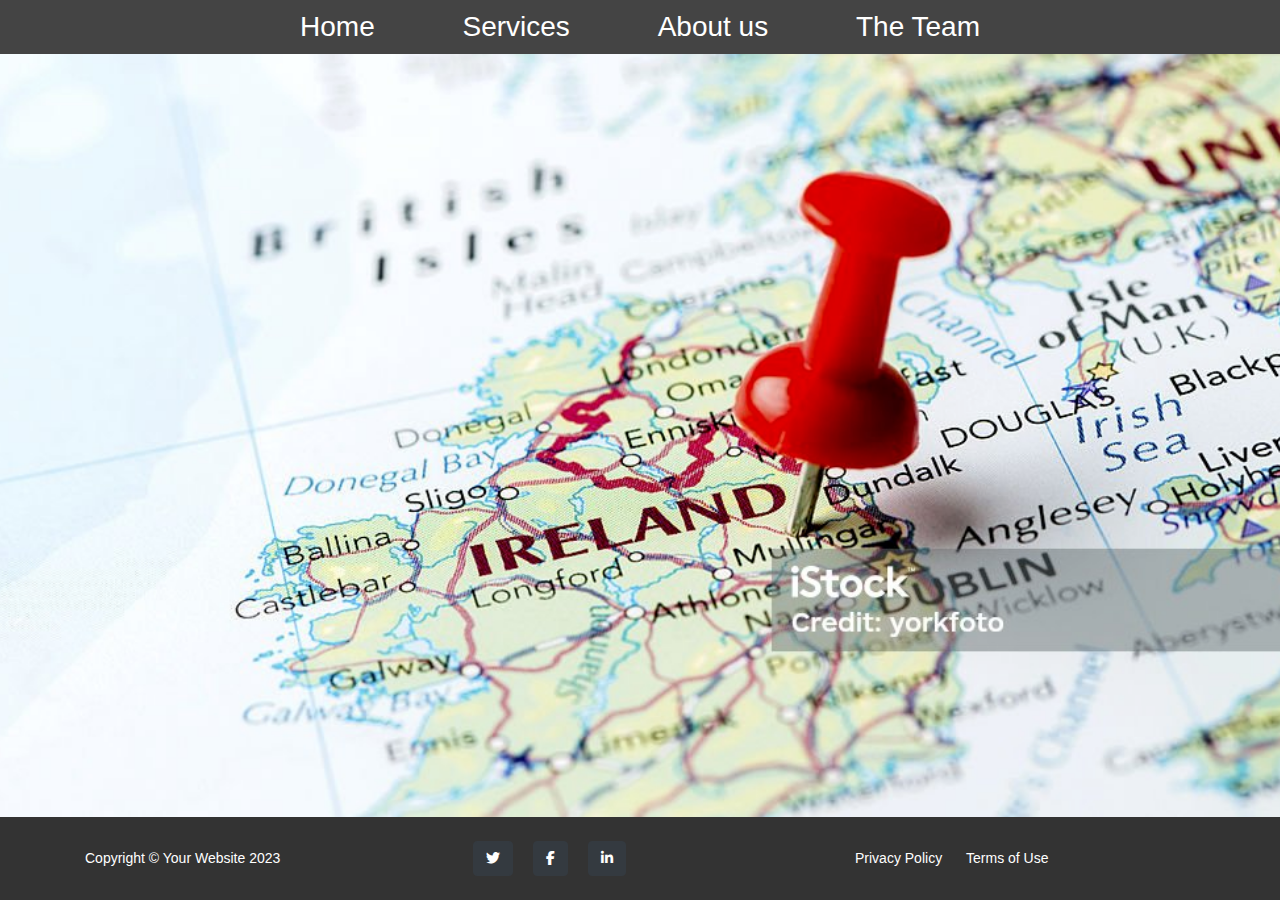
<file: template.html>
<!DOCTYPE html>
<html>
<head>
    <meta charset="UTF-8">
    <title>Services-Directory</title>
    <meta name="viewport" content="width=device-width, initial-scale=1.0, maximum-scale=1.0, user-scalable=no" />

    <link rel="icon" type="image/png" href="libs/images/favicon.png">

     <!-- add in the css to clear old settings -->
    <link rel="stylesheet" href="libs/css/normalize.css" />

    <link rel="stylesheet" href="https://cdn.jsdelivr.net/npm/bootstrap@4.3.1/dist/css/bootstrap.min.css">
    <script src="https://code.jquery.com/jquery-3.6.0.min.js"></script>
    <script src="https://cdn.jsdelivr.net/npm/bootstrap@4.3.1/dist/js/bootstrap.min.js"></script>
    <link rel="stylesheet" href="https://cdnjs.cloudflare.com/ajax/libs/font-awesome/6.2.1/css/all.min.css">


    <link rel="stylesheet" href="libs/css/easybarbtn.css">    
    <link rel="stylesheet" href="libs/css/control-loading.css" />
    <link rel="stylesheet" href="node_modules/leaflet/dist/leaflet.css" />   
    <h3 rel="stylesheet" href="libs/css/easy-button.css">
    
    <!-- add in the css to set new styles -->
    <link rel="stylesheet" href="libs/css/SD-style.css">    

</head>
<body>
    <header>
        <h1>Services-Directory.ie</h1>
    </header>
    <div class="navbar-fixed-top">        
        <nav>
            <a href="home.html">Home</a>
            <a href="index.html">Services</a>
            <a href="#services-for-seniors">About us</a>
            <a href="#tourist-attractions">The Team</a>        
        </nav>
    </div>

    <main>

    </main>
    <footer class="footer py-4 sticky-footer">
        <div class="container">
            <div class="row align-items-center">
                <div class="col-lg-4 text-lg-start">Copyright &copy; Your Website 2023</div>
                <div class="col-lg-4 my-3 my-lg-0">
                    <a class="btn btn-dark btn-social mx-2" href="#!" aria-label="Twitter"><i class="fab fa-twitter"></i></a>
                    <a class="btn btn-dark btn-social mx-2" href="#!" aria-label="Facebook"><i class="fab fa-facebook-f"></i></a>
                    <a class="btn btn-dark btn-social mx-2" href="#!" aria-label="LinkedIn"><i class="fab fa-linkedin-in"></i></a>
                </div>
                <div class="col-lg-4 text-lg-end">
                    <a class="link-dark text-decoration-none me-3" href="#!">Privacy Policy</a>
                    <a class="link-dark text-decoration-none" href="#!">Terms of Use</a>
                </div>
            </div>
        </div>
    </footer>    
</body>
<script src="libs/js/SD-script.js">

</script>
</html>
</file>
<file: libs/css/easybarbtn.css>
.leaflet-bar button,
.leaflet-bar button:hover {
  background-color: #fff;
  border: none;
  border-bottom: 1px solid #ccc;
  width: 26px;
  height: 26px;
  line-height: 26px;
  display: block;
  text-align: center;
  text-decoration: none;
  color: black;
}

.leaflet-bar button {
  background-position: 50% 50%;
  background-repeat: no-repeat;
  overflow: hidden;
  display: block;
}

.leaflet-bar button:hover {
  background-color: #f4f4f4;
}

.leaflet-bar button:first-of-type {
  border-top-left-radius: 4px;
  border-top-right-radius: 4px;
}

.leaflet-bar button:last-of-type {
  border-bottom-left-radius: 4px;
  border-bottom-right-radius: 4px;
  border-bottom: none;
}

.leaflet-bar.disabled,
.leaflet-bar button.disabled {
  cursor: default;
  pointer-events: none;
  opacity: .4;
}

.easy-button-button .button-state{
  display: block;
  width: 100%;
  height: 100%;
  position: relative;
}


.leaflet-touch .leaflet-bar button {
  width: 30px;
  height: 30px;
  line-height: 30px;
}
</file>
<file: libs/css/control-loading.css>
.leaflet-control-loading:empty {
    /* Spinner via ajaxload.info, base64-encoded */
    background-image: url([data-uri]);
    background-repeat: no-repeat;
}

.leaflet-control-loading,
.leaflet-control-zoom a.leaflet-control-loading,
.leaflet-control-zoomslider a.leaflet-control-loading,
.leaflet-control-layer-container {
    display: none;
}

.leaflet-control-loading.is-loading,
.leaflet-control-zoom a.leaflet-control-loading.is-loading,
.leaflet-control-zoomslider a.leaflet-control-loading.is-loading,
.leaflet-control-layer-container.is-loading {
    display: block;
}

/* Necessary for display consistency in Leaflet >= 0.6 */
.leaflet-bar-part-bottom {
    border-bottom: medium none;
    border-bottom-left-radius: 4px;
    border-bottom-right-radius: 4px;
}
</file>
<file: node_modules/leaflet/dist/leaflet.css>
/* required styles */

.leaflet-pane,
.leaflet-tile,
.leaflet-marker-icon,
.leaflet-marker-shadow,
.leaflet-tile-container,
.leaflet-pane > svg,
.leaflet-pane > canvas,
.leaflet-zoom-box,
.leaflet-image-layer,
.leaflet-layer {
	position: absolute;
	left: 0;
	top: 0;
	}
.leaflet-container {
	overflow: hidden;
	}
.leaflet-tile,
.leaflet-marker-icon,
.leaflet-marker-shadow {
	-webkit-user-select: none;
	   -moz-user-select: none;
	        user-select: none;
	  -webkit-user-drag: none;
	}
/* Prevents IE11 from highlighting tiles in blue */
.leaflet-tile::selection {
	background: transparent;
}
/* Safari renders non-retina tile on retina better with this, but Chrome is worse */
.leaflet-safari .leaflet-tile {
	image-rendering: -webkit-optimize-contrast;
	}
/* hack that prevents hw layers "stretching" when loading new tiles */
.leaflet-safari .leaflet-tile-container {
	width: 1600px;
	height: 1600px;
	-webkit-transform-origin: 0 0;
	}
.leaflet-marker-icon,
.leaflet-marker-shadow {
	display: block;
	}
/* .leaflet-container svg: reset svg max-width decleration shipped in Joomla! (joomla.org) 3.x */
/* .leaflet-container img: map is broken in FF if you have max-width: 100% on tiles */
.leaflet-container .leaflet-overlay-pane svg {
	max-width: none !important;
	max-height: none !important;
	}
.leaflet-container .leaflet-marker-pane img,
.leaflet-container .leaflet-shadow-pane img,
.leaflet-container .leaflet-tile-pane img,
.leaflet-container img.leaflet-image-layer,
.leaflet-container .leaflet-tile {
	max-width: none !important;
	max-height: none !important;
	width: auto;
	padding: 0;
	}

.leaflet-container.leaflet-touch-zoom {
	-ms-touch-action: pan-x pan-y;
	touch-action: pan-x pan-y;
	}
.leaflet-container.leaflet-touch-drag {
	-ms-touch-action: pinch-zoom;
	/* Fallback for FF which doesn't support pinch-zoom */
	touch-action: none;
	touch-action: pinch-zoom;
}
.leaflet-container.leaflet-touch-drag.leaflet-touch-zoom {
	-ms-touch-action: none;
	touch-action: none;
}
.leaflet-container {
	-webkit-tap-highlight-color: transparent;
}
.leaflet-container a {
	-webkit-tap-highlight-color: rgba(51, 181, 229, 0.4);
}
.leaflet-tile {
	filter: inherit;
	visibility: hidden;
	}
.leaflet-tile-loaded {
	visibility: inherit;
	}
.leaflet-zoom-box {
	width: 0;
	height: 0;
	-moz-box-sizing: border-box;
	     box-sizing: border-box;
	z-index: 800;
	}
/* workaround for https://bugzilla.mozilla.org/show_bug.cgi?id=888319 */
.leaflet-overlay-pane svg {
	-moz-user-select: none;
	}

.leaflet-pane         { z-index: 400; }

.leaflet-tile-pane    { z-index: 200; }
.leaflet-overlay-pane { z-index: 400; }
.leaflet-shadow-pane  { z-index: 500; }
.leaflet-marker-pane  { z-index: 600; }
.leaflet-tooltip-pane   { z-index: 650; }
.leaflet-popup-pane   { z-index: 700; }

.leaflet-map-pane canvas { z-index: 100; }
.leaflet-map-pane svg    { z-index: 200; }

.leaflet-vml-shape {
	width: 1px;
	height: 1px;
	}
.lvml {
	behavior: url(#default#VML);
	display: inline-block;
	position: absolute;
	}


/* control positioning */

.leaflet-control {
	position: relative;
	z-index: 800;
	pointer-events: visiblePainted; /* IE 9-10 doesn't have auto */
	pointer-events: auto;
	}
.leaflet-top,
.leaflet-bottom {
	position: absolute;
	z-index: 1000;
	pointer-events: none;
	}
.leaflet-top {
	top: 0;
	}
.leaflet-right {
	right: 0;
	}
.leaflet-bottom {
	bottom: 0;
	}
.leaflet-left {
	left: 0;
	}
.leaflet-control {
	float: left;
	clear: both;
	}
.leaflet-right .leaflet-control {
	float: right;
	}
.leaflet-top .leaflet-control {
	margin-top: 10px;
	}
.leaflet-bottom .leaflet-control {
	margin-bottom: 10px;
	}
.leaflet-left .leaflet-control {
	margin-left: 10px;
	}
.leaflet-right .leaflet-control {
	margin-right: 10px;
	}


/* zoom and fade animations */

.leaflet-fade-anim .leaflet-popup {
	opacity: 0;
	-webkit-transition: opacity 0.2s linear;
	   -moz-transition: opacity 0.2s linear;
	        transition: opacity 0.2s linear;
	}
.leaflet-fade-anim .leaflet-map-pane .leaflet-popup {
	opacity: 1;
	}
.leaflet-zoom-animated {
	-webkit-transform-origin: 0 0;
	    -ms-transform-origin: 0 0;
	        transform-origin: 0 0;
	}
svg.leaflet-zoom-animated {
	will-change: transform;
}

.leaflet-zoom-anim .leaflet-zoom-animated {
	-webkit-transition: -webkit-transform 0.25s cubic-bezier(0,0,0.25,1);
	   -moz-transition:    -moz-transform 0.25s cubic-bezier(0,0,0.25,1);
	        transition:         transform 0.25s cubic-bezier(0,0,0.25,1);
	}
.leaflet-zoom-anim .leaflet-tile,
.leaflet-pan-anim .leaflet-tile {
	-webkit-transition: none;
	   -moz-transition: none;
	        transition: none;
	}

.leaflet-zoom-anim .leaflet-zoom-hide {
	visibility: hidden;
	}


/* cursors */

.leaflet-interactive {
	cursor: pointer;
	}
.leaflet-grab {
	cursor: -webkit-grab;
	cursor:    -moz-grab;
	cursor:         grab;
	}
.leaflet-crosshair,
.leaflet-crosshair .leaflet-interactive {
	cursor: crosshair;
	}
.leaflet-popup-pane,
.leaflet-control {
	cursor: auto;
	}
.leaflet-dragging .leaflet-grab,
.leaflet-dragging .leaflet-grab .leaflet-interactive,
.leaflet-dragging .leaflet-marker-draggable {
	cursor: move;
	cursor: -webkit-grabbing;
	cursor:    -moz-grabbing;
	cursor:         grabbing;
	}

/* marker & overlays interactivity */
.leaflet-marker-icon,
.leaflet-marker-shadow,
.leaflet-image-layer,
.leaflet-pane > svg path,
.leaflet-tile-container {
	pointer-events: none;
	}

.leaflet-marker-icon.leaflet-interactive,
.leaflet-image-layer.leaflet-interactive,
.leaflet-pane > svg path.leaflet-interactive,
svg.leaflet-image-layer.leaflet-interactive path {
	pointer-events: visiblePainted; /* IE 9-10 doesn't have auto */
	pointer-events: auto;
	}

/* visual tweaks */

.leaflet-container {
	background: #ddd;
	outline-offset: 1px;
	}
.leaflet-container a {
	color: #0078A8;
	}
.leaflet-zoom-box {
	border: 2px dotted #38f;
	background: rgba(255,255,255,0.5);
	}


/* general typography */
.leaflet-container {
	font-family: "Helvetica Neue", Arial, Helvetica, sans-serif;
	font-size: 12px;
	font-size: 0.75rem;
	line-height: 1.5;
	}


/* general toolbar styles */

.leaflet-bar {
	box-shadow: 0 1px 5px rgba(0,0,0,0.65);
	border-radius: 4px;
	}
.leaflet-bar a {
	background-color: #fff;
	border-bottom: 1px solid #ccc;
	width: 26px;
	height: 26px;
	line-height: 26px;
	display: block;
	text-align: center;
	text-decoration: none;
	color: black;
	}
.leaflet-bar a,
.leaflet-control-layers-toggle {
	background-position: 50% 50%;
	background-repeat: no-repeat;
	display: block;
	}
.leaflet-bar a:hover,
.leaflet-bar a:focus {
	background-color: #f4f4f4;
	}
.leaflet-bar a:first-child {
	border-top-left-radius: 4px;
	border-top-right-radius: 4px;
	}
.leaflet-bar a:last-child {
	border-bottom-left-radius: 4px;
	border-bottom-right-radius: 4px;
	border-bottom: none;
	}
.leaflet-bar a.leaflet-disabled {
	cursor: default;
	background-color: #f4f4f4;
	color: #bbb;
	}

.leaflet-touch .leaflet-bar a {
	width: 30px;
	height: 30px;
	line-height: 30px;
	}
.leaflet-touch .leaflet-bar a:first-child {
	border-top-left-radius: 2px;
	border-top-right-radius: 2px;
	}
.leaflet-touch .leaflet-bar a:last-child {
	border-bottom-left-radius: 2px;
	border-bottom-right-radius: 2px;
	}

/* zoom control */

.leaflet-control-zoom-in,
.leaflet-control-zoom-out {
	font: bold 18px 'Lucida Console', Monaco, monospace;
	text-indent: 1px;
	}

.leaflet-touch .leaflet-control-zoom-in, .leaflet-touch .leaflet-control-zoom-out  {
	font-size: 22px;
	}


/* layers control */

.leaflet-control-layers {
	box-shadow: 0 1px 5px rgba(0,0,0,0.4);
	background: #fff;
	border-radius: 5px;
	}
.leaflet-control-layers-toggle {
	background-image: url(images/layers.png);
	width: 36px;
	height: 36px;
	}
.leaflet-retina .leaflet-control-layers-toggle {
	background-image: url(images/layers-2x.png);
	background-size: 26px 26px;
	}
.leaflet-touch .leaflet-control-layers-toggle {
	width: 44px;
	height: 44px;
	}
.leaflet-control-layers .leaflet-control-layers-list,
.leaflet-control-layers-expanded .leaflet-control-layers-toggle {
	display: none;
	}
.leaflet-control-layers-expanded .leaflet-control-layers-list {
	display: block;
	position: relative;
	}
.leaflet-control-layers-expanded {
	padding: 6px 10px 6px 6px;
	color: #333;
	background: #fff;
	}
.leaflet-control-layers-scrollbar {
	overflow-y: scroll;
	overflow-x: hidden;
	padding-right: 5px;
	}
.leaflet-control-layers-selector {
	margin-top: 2px;
	position: relative;
	top: 1px;
	}
.leaflet-control-layers label {
	display: block;
	font-size: 13px;
	font-size: 1.08333em;
	}
.leaflet-control-layers-separator {
	height: 0;
	border-top: 1px solid #ddd;
	margin: 5px -10px 5px -6px;
	}

/* Default icon URLs */
.leaflet-default-icon-path { /* used only in path-guessing heuristic, see L.Icon.Default */
	background-image: url(images/marker-icon.png);
	}


/* attribution and scale controls */

.leaflet-container .leaflet-control-attribution {
	background: #fff;
	background: rgba(255, 255, 255, 0.8);
	margin: 0;
	}
.leaflet-control-attribution,
.leaflet-control-scale-line {
	padding: 0 5px;
	color: #333;
	line-height: 1.4;
	}
.leaflet-control-attribution a {
	text-decoration: none;
	}
.leaflet-control-attribution a:hover,
.leaflet-control-attribution a:focus {
	text-decoration: underline;
	}
.leaflet-attribution-flag {
	display: inline !important;
	vertical-align: baseline !important;
	width: 1em;
	height: 0.6669em;
	}
.leaflet-left .leaflet-control-scale {
	margin-left: 5px;
	}
.leaflet-bottom .leaflet-control-scale {
	margin-bottom: 5px;
	}
.leaflet-control-scale-line {
	border: 2px solid #777;
	border-top: none;
	line-height: 1.1;
	padding: 2px 5px 1px;
	white-space: nowrap;
	-moz-box-sizing: border-box;
	     box-sizing: border-box;
	background: rgba(255, 255, 255, 0.8);
	text-shadow: 1px 1px #fff;
	}
.leaflet-control-scale-line:not(:first-child) {
	border-top: 2px solid #777;
	border-bottom: none;
	margin-top: -2px;
	}
.leaflet-control-scale-line:not(:first-child):not(:last-child) {
	border-bottom: 2px solid #777;
	}

.leaflet-touch .leaflet-control-attribution,
.leaflet-touch .leaflet-control-layers,
.leaflet-touch .leaflet-bar {
	box-shadow: none;
	}
.leaflet-touch .leaflet-control-layers,
.leaflet-touch .leaflet-bar {
	border: 2px solid rgba(0,0,0,0.2);
	background-clip: padding-box;
	}


/* popup */

.leaflet-popup {
	position: absolute;
	text-align: center;
	margin-bottom: 20px;
	}
.leaflet-popup-content-wrapper {
	padding: 1px;
	text-align: left;
	border-radius: 12px;
	}
.leaflet-popup-content {
	margin: 13px 24px 13px 20px;
	line-height: 1.3;
	font-size: 13px;
	font-size: 1.08333em;
	min-height: 1px;
	}
.leaflet-popup-content p {
	margin: 17px 0;
	margin: 1.3em 0;
	}
.leaflet-popup-tip-container {
	width: 40px;
	height: 20px;
	position: absolute;
	left: 50%;
	margin-top: -1px;
	margin-left: -20px;
	overflow: hidden;
	pointer-events: none;
	}
.leaflet-popup-tip {
	width: 17px;
	height: 17px;
	padding: 1px;

	margin: -10px auto 0;
	pointer-events: auto;

	-webkit-transform: rotate(45deg);
	   -moz-transform: rotate(45deg);
	    -ms-transform: rotate(45deg);
	        transform: rotate(45deg);
	}
.leaflet-popup-content-wrapper,
.leaflet-popup-tip {
	background: white;
	color: #333;
	box-shadow: 0 3px 14px rgba(0,0,0,0.4);
	}
.leaflet-container a.leaflet-popup-close-button {
	position: absolute;
	top: 0;
	right: 0;
	border: none;
	text-align: center;
	width: 24px;
	height: 24px;
	font: 16px/24px Tahoma, Verdana, sans-serif;
	color: #757575;
	text-decoration: none;
	background: transparent;
	}
.leaflet-container a.leaflet-popup-close-button:hover,
.leaflet-container a.leaflet-popup-close-button:focus {
	color: #585858;
	}
.leaflet-popup-scrolled {
	overflow: auto;
	}

.leaflet-oldie .leaflet-popup-content-wrapper {
	-ms-zoom: 1;
	}
.leaflet-oldie .leaflet-popup-tip {
	width: 24px;
	margin: 0 auto;

	-ms-filter: "progid:DXImageTransform.Microsoft.Matrix(M11=0.70710678, M12=0.70710678, M21=-0.70710678, M22=0.70710678)";
	filter: progid:DXImageTransform.Microsoft.Matrix(M11=0.70710678, M12=0.70710678, M21=-0.70710678, M22=0.70710678);
	}

.leaflet-oldie .leaflet-control-zoom,
.leaflet-oldie .leaflet-control-layers,
.leaflet-oldie .leaflet-popup-content-wrapper,
.leaflet-oldie .leaflet-popup-tip {
	border: 1px solid #999;
	}


/* div icon */

.leaflet-div-icon {
	background: #fff;
	border: 1px solid #666;
	}


/* Tooltip */
/* Base styles for the element that has a tooltip */
.leaflet-tooltip {
	position: absolute;
	padding: 6px;
	background-color: #fff;
	border: 1px solid #fff;
	border-radius: 3px;
	color: #222;
	white-space: nowrap;
	-webkit-user-select: none;
	-moz-user-select: none;
	-ms-user-select: none;
	user-select: none;
	pointer-events: none;
	box-shadow: 0 1px 3px rgba(0,0,0,0.4);
	}
.leaflet-tooltip.leaflet-interactive {
	cursor: pointer;
	pointer-events: auto;
	}
.leaflet-tooltip-top:before,
.leaflet-tooltip-bottom:before,
.leaflet-tooltip-left:before,
.leaflet-tooltip-right:before {
	position: absolute;
	pointer-events: none;
	border: 6px solid transparent;
	background: transparent;
	content: "";
	}

/* Directions */

.leaflet-tooltip-bottom {
	margin-top: 6px;
}
.leaflet-tooltip-top {
	margin-top: -6px;
}
.leaflet-tooltip-bottom:before,
.leaflet-tooltip-top:before {
	left: 50%;
	margin-left: -6px;
	}
.leaflet-tooltip-top:before {
	bottom: 0;
	margin-bottom: -12px;
	border-top-color: #fff;
	}
.leaflet-tooltip-bottom:before {
	top: 0;
	margin-top: -12px;
	margin-left: -6px;
	border-bottom-color: #fff;
	}
.leaflet-tooltip-left {
	margin-left: -6px;
}
.leaflet-tooltip-right {
	margin-left: 6px;
}
.leaflet-tooltip-left:before,
.leaflet-tooltip-right:before {
	top: 50%;
	margin-top: -6px;
	}
.leaflet-tooltip-left:before {
	right: 0;
	margin-right: -12px;
	border-left-color: #fff;
	}
.leaflet-tooltip-right:before {
	left: 0;
	margin-left: -12px;
	border-right-color: #fff;
	}

/* Printing */
	
@media print {
	/* Prevent printers from removing background-images of controls. */
	.leaflet-control {
		-webkit-print-color-adjust: exact;
		print-color-adjust: exact;
		}
	}
</file>
<file: libs/css/SD-style.css>
/* Add your CSS styles here */
        body {
            font-family: Arial, sans-serif;
            margin: 0;
            padding: 0;
            background-image: url('/libs/images/background.png');
            background-size:     cover;                      /* <------ */
            background-repeat:   no-repeat;
            background-position: center center;               
            background-attachment: fixed;
            display:flex;
            flex-direction: column;
            min-height: 100vh;
        }



/* CSS for the fixed navigation */
.navbar-fixed-top {
    position: fixed;
    top: 0;
    left: 0;
    right: 0;
    background-color: #fff; /* Change to your preferred background color */
    z-index: 9999; /* Ensure it's above other content */
}

/* Adjust the styles of your navigation links as needed */
.navbar-fixed-top nav a {
    padding: 10px 20px;
    text-decoration: none;
    color: #fff; /* Change to white */
}

        nav {
            background-color: #444;
            text-align: center;
            padding: 10px 0;
        }

        nav a {
            text-decoration: none;
            color: #fff;
            margin: 0 20px;
        }

        /* Media query for screens with a maximum width of 768px (typical for mobile devices) */
        @media (max-width: 768px) {
            .nav {
                font-size: 10px; /* Decrease the font size for mobile devices */
            }

            .service-item {
                background: rgba(255, 255, 255, 0.1);
                border: 2px solid #ccc; /* Add a border with a color of your choice */
                padding: 20px; /* Add padding for spacing */
                border-radius: 10px; /* Add rounded corners for a 3D effect */
                text-align: center; /* Center-align the content */
                transition: transform 0.3s; /* Add a smooth transform effect on hover */
                margin-bottom: 10px;
            }            
        }        

        main {
            text-align: center;
            padding: 20px;
            flex: 2;
        }

        .map-button {
            background-color: #0074d9;
            color: #fff;
            border: none;
            padding: 10px 20px;
            margin: 10px;
            text-decoration: none;
            font-size: 12px;
            cursor: pointer;
        }      
        
        .section-frame {
            border: 2px solid #0074d9;
            padding: 20px;
            margin: 20px;
        } 

        
        .row.text-center {
            margin-top: 30px;
        }

/* CSS for the service icon/logo */
.service-icon {
    max-width: 200px; /* Set the maximum width for the image/logo */
    margin-bottom: 10px; /* Add margin below the image/logo */
}

/* CSS to make the images larger */
.larger-image {
    width: 150px; /* Adjust the width to your preferred size */
    height: auto; /* Automatically adjust the height to maintain the aspect ratio */
}        


/* CSS for the service items */
.service-item {
    background: rgba(0, 151, 19, 0.1);
    border: 2px solid #ccc; /* Add a border with a color of your choice */
    padding: 20px; /* Add padding for spacing */
    border-radius: 10px; /* Add rounded corners for a 3D effect */
    text-align: center; /* Center-align the content */
    transition: transform 0.3s; /* Add a smooth transform effect on hover */
    margin-bottom: 10px;
    filter: alpha(opacity=30);
}

.service-item:hover {
    transform: scale(1.05); /* Scale up the element on hover for a 3D effect */
    background: rgba(255, 255, 255, 50);
}


/* Other styles for headings and text can be customized as needed */
.service-item h4 {
    font-weight: bold;
}

/* Add styles for the text content */
.service-item p {
    font-size: 14px;
}

/* Sticky Footer CSS */
.sticky-footer {
    background-color: #333; /* Background color for the footer */
    color: #fff; /* Text color for the footer */
    padding: 20px 0; /* Add padding for spacing */
    position: fixed;
    bottom: 0;
    left: 0;
    right: 0;
    z-index: 999; /* Ensure it's above other content */
}

/* Style footer content similar to header */
.sticky-footer a {
    color: #fff; /* Text color for links */
    text-decoration: none; /* Remove underline from links */
    margin: 0 10px; /* Add spacing between links */
}

.sticky-footer a:hover {
    text-decoration: underline; /* Add underline on hover for links */
}


/* CSS to reduce the footer text size */
.footer {
    font-size: 14px; /* Adjust the font size to your preference */
}

/* Add more specific CSS rules if needed for different elements within the footer */
.footer a {
    font-size: 14px; /* Adjust the font size for links */
}

.contact-container {
    background-color: #ffffff;
    box-shadow: 0px 0px 10px rgba(0, 0, 0, 0.1);
    padding: 30px;
    border-radius: 5px;
    margin-top: 50px;
}
.contact-title {
    font-size: 24px;
    font-weight: bold;
    text-align: center;
    margin-bottom: 20px;
}
.form-control {
    border-radius: 5px;
    margin-bottom: 15px;
}
.btn-primary {
    background-color: #007bff;
    border: none;
}
.btn-primary:hover {
    background-color: #0056b3;
}
</file>
